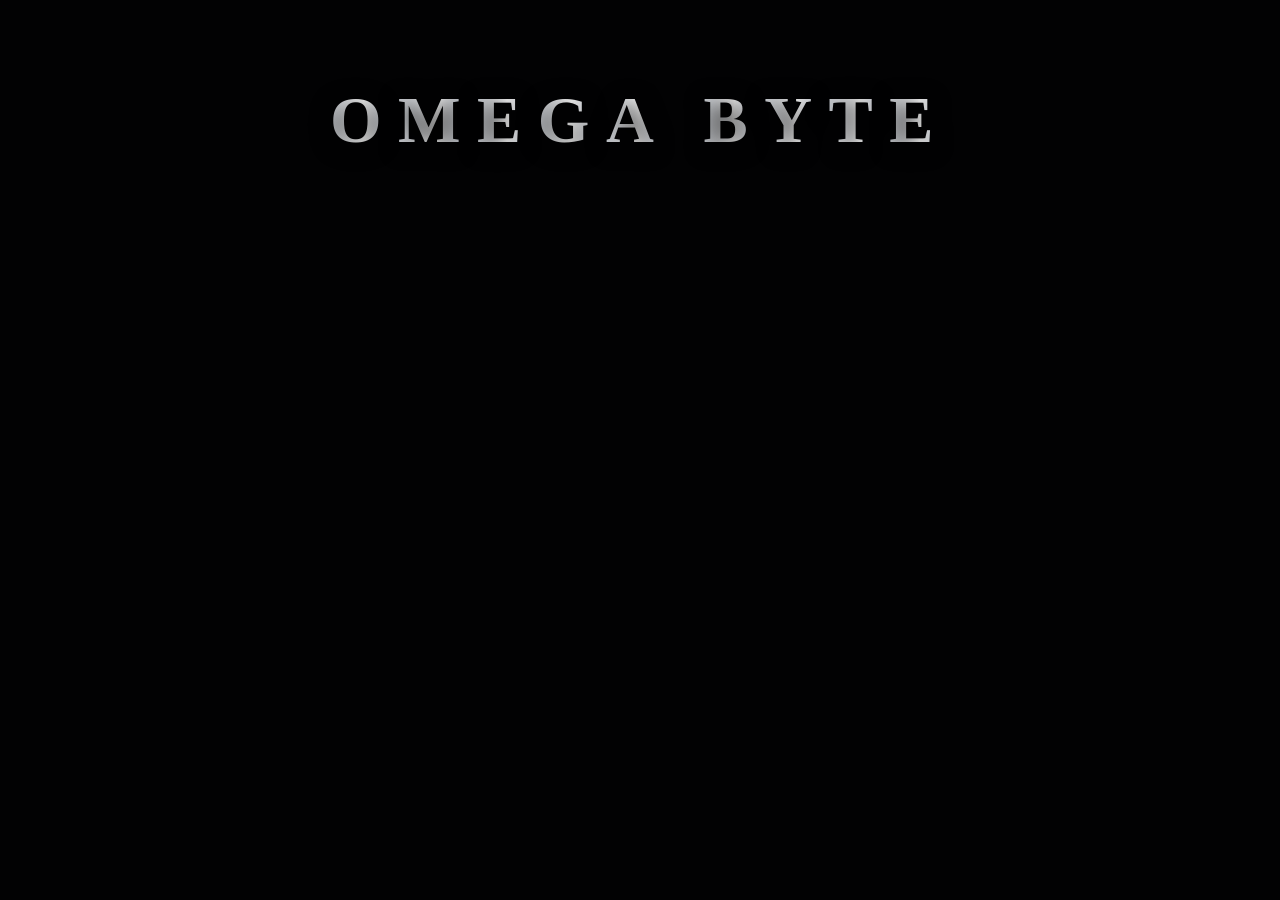
<file: index.html>
<!DOCTYPE html>
<html lang="ko">
<head>
  <meta charset="UTF-8">
  <meta name="viewport" content="width=device-width, initial-scale=1.0">
  <title>Omega Byte</title>
  <script>
    location.replace("./Main/" + location.search + location.hash);
  </script>
</head>
<body>
  <a href="./Main/">OMEGA BYTE</a>
</body>
</html>
</file>
<file: Main/styles.css>
:root {
  color-scheme: dark;
  --bg: #030405;
  --panel: #0b0c0e;
  --panel-2: #111317;
  --line: #2a241f;
  --gold: #c5a880;
  --gold-2: #ead7b5;
  --text: #e5e1d8;
  --muted: #8c857b;
  --cyan: #66fcf1;
  --danger: #ff716a;
  --radius: 8px;
}

* {
  box-sizing: border-box;
  scrollbar-width: none;
}

*::-webkit-scrollbar {
  display: none;
  width: 0;
  height: 0;
}

html,
body {
  margin: 0;
  min-height: 100%;
  background: radial-gradient(circle at 50% 0%, #11100d 0, var(--bg) 42rem);
  color: var(--text);
  font-family: Georgia, "Noto Serif KR", serif;
  overflow-x: hidden;
}

button,
input,
textarea {
  font: inherit;
  max-width: 100%;
}

button {
  cursor: pointer;
}

button:disabled {
  cursor: default;
  opacity: 0.45;
}

input,
textarea {
  min-width: 0;
  border: 1px solid #34302a;
  border-radius: var(--radius);
  background: #050607;
  color: var(--text);
  padding: 0.72rem 0.85rem;
  outline: none;
}

textarea {
  min-height: 5.5rem;
  resize: none;
}

input:focus,
textarea:focus {
  border-color: var(--gold);
}

#particle-canvas {
  position: fixed;
  inset: 0;
  width: 100%;
  height: 100%;
  pointer-events: none;
  z-index: 0;
}

#intro-screen {
  position: fixed;
  inset: 0;
  z-index: 40;
  background: #020203;
  transition: opacity 1.2s ease;
  pointer-events: none;
}

#intro-screen.hide {
  opacity: 0;
}

#main-title-container {
  position: fixed;
  top: 7.5rem;
  left: 50%;
  z-index: 100;
  width: 100%;
  text-align: center;
  pointer-events: none;
  transform: translate(-50%, -50%) scale(0.9);
  transition: opacity 0.22s ease, visibility 0.22s ease, transform 0.22s ease;
}

body.modal-open #main-title-container,
body.session-open #main-title-container {
  opacity: 0;
  visibility: hidden;
  transform: translate(-50%, -58%) scale(0.86);
}

#brand-title {
  margin: 0;
  color: transparent;
  background: linear-gradient(90deg, #d1d5db, #ffffff, #9ca3af);
  -webkit-background-clip: text;
  background-clip: text;
  font-family: Georgia, serif;
  font-size: clamp(2.6rem, 6vw, 4.6rem);
  font-weight: 900;
  letter-spacing: 0.25em;
  text-shadow: 0 4px 25px rgba(0, 0, 0, 0.95);
}

#brand-title span {
  display: inline-block;
  color: transparent;
  background: linear-gradient(90deg, #d1d5db, #ffffff, #9ca3af);
  -webkit-background-clip: text;
  background-clip: text;
  opacity: 0;
  transform: translateY(0.55rem);
  animation: titleLetter 0.5s ease forwards;
  animation-delay: var(--letter-delay, 0ms);
}

#main-content {
  position: relative;
  z-index: 1;
  min-height: 100vh;
  padding: 13.8rem 1.25rem 3rem;
}

.screen {
  width: min(100%, 68rem);
  margin: 0 auto;
}

.hidden {
  display: none !important;
}

.screen-visible {
  display: block;
}

.genre,
.players {
  text-align: center;
  text-transform: uppercase;
  letter-spacing: 0.25em;
}

.genre {
  color: var(--gold);
  font-size: 0.78rem;
  font-weight: 700;
}

.players {
  margin: 0.7rem 0 2rem;
  color: #70675d;
  font: 0.65rem Arial, sans-serif;
}

.panel {
  border: 1px solid #2a2723;
  border-radius: var(--radius);
  background: linear-gradient(180deg, rgba(18, 20, 23, 0.94), rgba(5, 6, 7, 0.96));
  box-shadow: 0 24px 60px rgba(0, 0, 0, 0.55);
  padding: 1.25rem;
}

.lobby-panel {
  width: min(100%, 30rem);
  margin: 0 auto;
}

.mode-grid,
.multi-actions,
.footer-actions,
.tab-row {
  display: flex;
  gap: 0.75rem;
}

.multi-type-row {
  display: flex;
  gap: 0.55rem;
}

.mode-button,
.primary-button,
.secondary-button,
.ghost-button,
.tab-button {
  min-height: 2.75rem;
  border: 1px solid #3a332b;
  border-radius: var(--radius);
  background: #08090b;
  color: var(--muted);
  padding: 0.75rem 1rem;
  transition: transform 0.16s ease, border-color 0.16s ease, color 0.16s ease, background 0.16s ease;
}

.mode-button {
  flex: 1;
  color: var(--gold);
  font-weight: 700;
  letter-spacing: 0.16em;
}

.mode-button.active,
.tab-button.active {
  border-color: var(--gold);
  background: rgba(197, 168, 128, 0.12);
  color: #fff5e7;
}

.mode-button:hover,
.primary-button:hover,
.secondary-button:hover,
.ghost-button:hover,
.tab-button:hover {
  border-color: var(--gold);
  color: #ffffff;
  transform: translateY(-1px);
}

.primary-button {
  background: rgba(197, 168, 128, 0.14);
  color: var(--gold-2);
  font-weight: 700;
}

.secondary-button {
  color: var(--text);
}

.ghost-button {
  min-height: 2.3rem;
  color: var(--muted);
  padding: 0.55rem 0.9rem;
  font: 0.75rem Arial, sans-serif;
  letter-spacing: 0.12em;
  text-transform: uppercase;
}

.briefing {
  margin-top: 1rem;
  border-top: 1px solid var(--line);
  padding-top: 1rem;
}

.briefing span,
.section-head span,
.modal-head span,
.rules-grid span {
  color: var(--gold);
  font: 0.72rem Arial, sans-serif;
  letter-spacing: 0.22em;
  text-transform: uppercase;
}

.briefing small {
  display: block;
  margin-top: 0.35rem;
  color: var(--muted);
  font: 0.72rem Arial, sans-serif;
}

.briefing p,
.panel p,
.modal-card p {
  color: #b9b1a6;
  line-height: 1.7;
  word-break: keep-all;
}

.briefing ul,
.card-list,
#rules-limits,
#rules-flow {
  margin: 0;
  padding-left: 1.1rem;
  color: #b9b1a6;
  line-height: 1.7;
  overflow-wrap: anywhere;
}

.multi-panel {
  display: grid;
  gap: 0.8rem;
  margin-top: 1rem;
}

.field {
  display: grid;
  gap: 0.45rem;
}

.field span {
  color: var(--muted);
  font-size: 0.78rem;
}

#join-room-form {
  display: flex;
  flex: 1;
  gap: 0.5rem;
}

.footer-actions {
  justify-content: center;
  flex-wrap: wrap;
  margin-top: 1.1rem;
}

.session-top {
  display: grid;
  grid-template-columns: auto 1fr auto;
  gap: 1rem;
  align-items: center;
  margin-bottom: 1rem;
}

.session-top h2 {
  margin: 0.2rem 0 0;
  font-size: clamp(1.35rem, 3vw, 2.1rem);
}

.session-actions {
  display: flex;
  gap: 0.6rem;
  align-items: center;
  justify-content: flex-end;
}

.role-profile {
  display: flex;
  align-items: center;
  gap: 0.6rem;
  min-width: 9rem;
  border: 1px solid #3a332b;
  border-radius: var(--radius);
  background: #08090b;
  color: var(--text);
  padding: 0.45rem 0.65rem;
  text-align: left;
}

.role-profile-image {
  display: grid;
  place-items: center;
  width: 2.6rem;
  height: 3.4rem;
  border: 1px solid #3a332b;
  border-radius: var(--radius);
  background: #050607;
  color: var(--gold);
  font-weight: 900;
  overflow: hidden;
}

.role-profile-image img {
  width: 100%;
  height: 100%;
  object-fit: cover;
}

.role-profile small,
.role-profile strong {
  display: block;
}

.role-profile small {
  color: var(--muted);
  font: 0.68rem Arial, sans-serif;
}

.role-profile strong {
  color: var(--gold-2);
  margin-top: 0.15rem;
}

#session-mode {
  color: var(--gold);
  font: 0.72rem Arial, sans-serif;
  letter-spacing: 0.25em;
  text-transform: uppercase;
}

.game-grid {
  display: grid;
  grid-template-columns: minmax(0, 1fr) minmax(18rem, 0.75fr);
  gap: 1rem;
}

.wide {
  grid-column: 1 / -1;
}

.section-head {
  display: flex;
  justify-content: space-between;
  gap: 1rem;
  align-items: center;
  border-bottom: 1px solid var(--line);
  padding-bottom: 0.75rem;
  margin-bottom: 0.9rem;
}

.section-head strong {
  color: #f3e4ca;
  font-size: 0.8rem;
  text-align: right;
}

.card-list li,
.case-log div {
  margin-bottom: 0.65rem;
}

.player-row {
  display: flex;
  align-items: center;
  justify-content: space-between;
  gap: 0.75rem;
  margin-bottom: 0.65rem;
}

#room-player-list {
  padding-left: 0;
  list-style: none;
}

.player-main {
  min-width: 0;
}

.player-main strong,
.player-main span {
  display: block;
  overflow-wrap: anywhere;
}

.player-main strong {
  color: var(--gold-2);
}

.player-main span {
  color: #b9b1a6;
  font-size: 0.86rem;
}

.kick-button {
  min-height: 2.1rem;
  border: 1px solid #4a2d2b;
  border-radius: var(--radius);
  background: rgba(255, 113, 106, 0.08);
  color: var(--danger);
  padding: 0.35rem 0.7rem;
  white-space: nowrap;
}

.case-victim {
  margin: 0 0 0.85rem;
  border: 1px solid #302a23;
  border-radius: var(--radius);
  background: rgba(255, 255, 255, 0.025);
  padding: 0.9rem;
  color: #f1e4cc;
  font-size: 1.05rem;
}

.case-brief-grid {
  display: grid;
  grid-template-columns: 1fr 1fr;
  gap: 0.75rem;
}

.case-brief-grid div {
  position: relative;
  border: 1px solid #302a23;
  border-radius: var(--radius);
  background: rgba(255, 255, 255, 0.025);
  padding: 0.9rem;
}

.case-brief-grid span {
  display: block;
  color: var(--muted);
  font: 0.7rem Arial, sans-serif;
  letter-spacing: 0.18em;
  text-transform: uppercase;
  margin-bottom: 0.4rem;
}

.case-brief-grid strong {
  color: var(--gold-2);
  font-size: 1rem;
}

.private-brief {
  margin-top: 0.8rem;
  border: 1px solid #4a3324;
  border-radius: var(--radius);
  background: rgba(197, 168, 128, 0.08);
  padding: 0.85rem;
}

.private-brief span {
  display: block;
  color: var(--gold);
  font: 0.7rem Arial, sans-serif;
  letter-spacing: 0.18em;
  text-transform: uppercase;
  margin-bottom: 0.35rem;
}

.private-brief p {
  margin: 0;
  white-space: pre-line;
}

.case-memo {
  width: 100%;
  min-height: 9rem;
}

.suspect-list,
.question-list,
.final-pick {
  display: grid;
  grid-template-columns: repeat(auto-fit, minmax(11rem, 1fr));
  gap: 0.7rem;
}

.suspect-card,
.question-card {
  position: relative;
  min-height: 5.4rem;
  border: 1px solid #302a23;
  border-radius: var(--radius);
  background: rgba(255, 255, 255, 0.025);
  color: var(--text);
  padding: 0.85rem;
  text-align: left;
  transform-origin: center bottom;
  will-change: transform, opacity;
}

.suspect-card strong,
.question-card strong {
  display: block;
  color: var(--gold-2);
  margin-bottom: 0.35rem;
}

.question-card.used {
  border-color: #484039;
  color: #746c64;
}

.case-log {
  margin-top: 1rem;
  border-top: 1px solid var(--line);
  padding-top: 1rem;
  color: #b9b1a6;
  min-height: 2.5rem;
  max-height: 18rem;
  overflow-y: auto;
  padding-right: 0.35rem;
}

.card-draw {
  animation: cardDraw 0.42s cubic-bezier(0.17, 0.84, 0.44, 1) both;
  animation-delay: var(--draw-delay, 0ms);
}

.card-discard {
  animation: cardDiscard 0.24s ease-in both;
}

@keyframes cardDraw {
  0% {
    opacity: 0;
    filter: blur(2px);
    transform: translateY(-2.4rem) rotate(-5deg) scale(0.94);
  }

  74% {
    opacity: 1;
    filter: blur(0);
    transform: translateY(0.2rem) rotate(1deg) scale(1.02);
  }

  100% {
    opacity: 1;
    filter: blur(0);
    transform: translateY(0) rotate(0) scale(1);
  }
}

@keyframes cardDiscard {
  0% {
    opacity: 1;
    transform: translateY(0) rotate(0) scale(1);
  }

  100% {
    opacity: 0;
    transform: translateY(2rem) rotate(8deg) scale(0.92);
  }
}

@keyframes titleLetter {
  100% {
    opacity: 1;
    transform: translateY(0);
  }
}

.chat-form {
  display: flex;
  gap: 0.6rem;
  margin-top: 0.8rem;
}

.chat-form input {
  flex: 1;
}

.full {
  width: 100%;
  margin-top: 1rem;
}

.code-box {
  border: 1px solid #3a332b;
  border-radius: var(--radius);
  background: #050607;
  color: var(--cyan);
  padding: 0.9rem;
  font: 0.9rem Consolas, monospace;
  overflow-wrap: anywhere;
}

.modal {
  position: fixed;
  inset: 0;
  z-index: 220;
  display: flex;
  align-items: center;
  justify-content: center;
  background: rgba(0, 0, 0, 0.94);
  padding: 1rem;
}

.reveal-modal {
  position: fixed;
  inset: 0;
  z-index: 320;
  display: grid;
  place-items: center;
  background: rgba(0, 0, 0, 0.96);
  padding: 1rem;
}

.reveal-card {
  position: relative;
  width: min(100%, 56rem);
  min-height: min(56vh, 30rem);
  border: 1px solid rgba(197, 168, 128, 0.62);
  border-radius: var(--radius);
  background: #050607;
  box-shadow: 0 34px 100px rgba(0, 0, 0, 0.9);
  padding: clamp(1.4rem, 5vw, 3.5rem);
}

#reveal-title {
  display: block;
  color: var(--gold);
  font: 0.82rem Arial, sans-serif;
  letter-spacing: 0.28em;
  text-transform: uppercase;
  margin-bottom: 1.2rem;
}

#reveal-text {
  margin: 0;
  color: #fff3dc;
  font-size: clamp(2rem, 7vw, 5.5rem);
  font-weight: 800;
  line-height: 1.18;
  overflow-wrap: anywhere;
  word-break: keep-all;
}

.modal-card {
  position: relative;
  width: min(100%, 48rem);
  max-height: 84vh;
  overflow-y: auto;
  border: 1px solid rgba(197, 168, 128, 0.45);
  border-radius: var(--radius);
  background: #08090b;
  padding: 1.4rem;
  box-shadow: 0 30px 80px rgba(0, 0, 0, 0.8);
  scrollbar-width: none;
}

.modal-close {
  position: absolute;
  top: 0.75rem;
  right: 0.75rem;
  border: 0;
  background: transparent;
  color: var(--muted);
  font-size: 1.8rem;
}

.role-modal-card {
  width: min(100%, 24rem);
  text-align: center;
}

.role-modal-image {
  width: min(100%, 18rem);
  max-height: 60vh;
  object-fit: contain;
  border: 1px solid #3a332b;
  border-radius: var(--radius);
  background: #050607;
}

.modal-head {
  border-bottom: 1px solid var(--line);
  padding: 0 2rem 1rem 0;
  margin-bottom: 1rem;
}

.modal-head h2 {
  margin: 0.4rem 0 0;
}

.tab-row {
  margin-bottom: 1rem;
}

.tab-button {
  flex: 1;
}

.modal-summary {
  border: 1px solid #2a2723;
  border-radius: var(--radius);
  background: rgba(255, 255, 255, 0.025);
  padding: 1rem;
}

.rules-grid {
  display: grid;
  grid-template-columns: repeat(3, 1fr);
  gap: 0.75rem;
  margin: 1rem 0;
}

.rules-grid div,
.rules-columns section,
.dev-grid section {
  border: 1px solid #2a2723;
  border-radius: var(--radius);
  background: rgba(255, 255, 255, 0.025);
  padding: 1rem;
}

.rules-columns,
.dev-grid {
  display: grid;
  grid-template-columns: repeat(2, minmax(0, 1fr));
  gap: 0.75rem;
}

.rules-columns h3,
.dev-grid h3 {
  margin: 0 0 0.7rem;
  color: var(--gold);
  font-size: 0.86rem;
}

#toast {
  position: fixed;
  right: 1rem;
  bottom: 1rem;
  z-index: 260;
  max-width: min(24rem, calc(100vw - 2rem));
  border: 1px solid rgba(197, 168, 128, 0.65);
  border-radius: var(--radius);
  background: #08090b;
  color: var(--text);
  padding: 0.85rem 1rem;
  opacity: 0;
  pointer-events: none;
  transform: translateY(0.4rem);
  transition: opacity 0.22s ease, transform 0.22s ease;
}

#toast.visible {
  opacity: 1;
  transform: translateY(0);
}

@media (max-width: 760px) {
  #main-title-container {
    top: 5.7rem;
    transform: translate(-50%, -50%) scale(0.68);
  }

  #main-content {
    padding-top: 10.8rem;
  }

  .mode-grid,
  .multi-actions,
  .session-top,
  .rules-grid,
  .rules-columns,
  .dev-grid,
  .game-grid {
    grid-template-columns: 1fr;
  }

  .mode-grid,
  .multi-actions,
  .session-top {
    display: grid;
  }

  .session-actions,
  .chat-form,
  .case-brief-grid {
    display: grid;
  }

  .panel {
    padding: 1rem;
  }

  .role-profile,
  .session-actions button,
  .chat-form button {
    width: 100%;
  }

  .question-list,
  .suspect-list,
  .final-pick {
    grid-template-columns: 1fr;
  }

  #join-room-form {
    width: 100%;
  }

  .session-top {
    align-items: stretch;
  }
}

@media (max-width: 480px) {
  #brand-title {
    font-size: 2.15rem;
    letter-spacing: 0.14em;
  }

  #main-title-container {
    top: 5rem;
    transform: translate(-50%, -50%) scale(0.72);
  }

  #main-content {
    padding: 9.7rem 0.75rem 2rem;
  }

  .panel {
    padding: 0.85rem;
  }

  .mode-grid,
  .multi-actions,
  .multi-type-row,
  .footer-actions,
  .tab-row {
    display: grid;
    grid-template-columns: 1fr;
  }

  .section-head {
    align-items: flex-start;
    flex-direction: column;
  }

  .section-head strong {
    text-align: left;
  }

  #room-url,
  .case-log div,
  .suspect-card,
  .question-card {
    overflow-wrap: anywhere;
  }

  .player-row {
    align-items: stretch;
    flex-direction: column;
  }
}
</file>
<file: SoloMode/solo.css>
.question-card.selected {
  border-color: var(--cyan);
  color: #ffffff;
  box-shadow: 0 0 0 1px rgba(102, 252, 241, 0.25);
}

#solo-game .suspect-card:is(button):hover {
  border-color: var(--gold);
  color: #ffffff;
}
</file>
<file: MultiMode/multi.css>
.answer-box {
  display: grid;
  gap: 0.75rem;
  margin-top: 1rem;
}

#multi-talk-input {
  flex: 1;
  min-height: 5.5rem;
  resize: none;
  border: 1px solid #34302a;
  border-radius: var(--radius);
  background: #050607;
  color: var(--text);
  padding: 0.85rem;
  outline: none;
}

#multi-talk-input:focus {
  border-color: var(--gold);
}

#multi-talk-input:disabled {
  color: #6f685f;
  background: #08090b;
}

#multi-question-state {
  color: var(--cyan);
}

#multi-lobby-panel {
  order: 2;
}

#multi-player-panel {
  order: 1;
}

#multi-case-panel {
  order: 4;
}

#multi-memo-panel {
  order: 5;
}

#multi-talk-panel {
  order: 2;
}

#multi-action-panel {
  order: 3;
}

.talk-log {
  min-height: 14rem;
  max-height: 26rem;
}

.case-line {
  margin-bottom: 0.85rem;
  color: var(--gold-2);
}

.talk-form {
  align-items: stretch;
}

.talk-form button {
  min-width: 7rem;
}

#multi-final-suspects {
  margin-top: 1rem;
}

#multi-lobby-panel.hidden + #multi-player-panel {
  grid-column: 1 / -1;
}

@media (max-width: 760px) {
  .talk-form {
    display: grid;
  }
}
</file>
